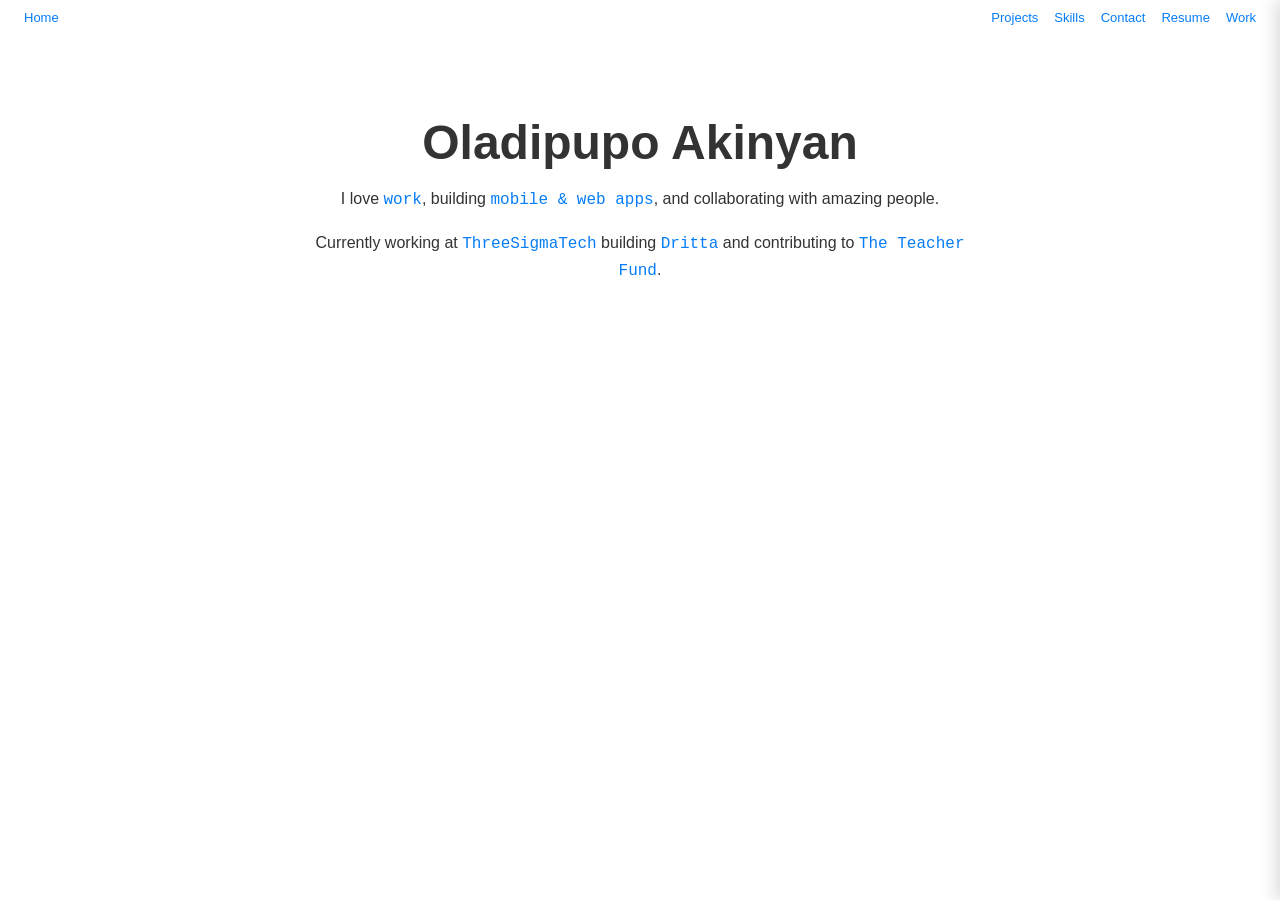
<file: index.html>
<!DOCTYPE html>
<html lang="en">
<head>
  <meta charset="UTF-8" />
  <meta name="viewport" content="width=device-width, initial-scale=1" />
  <title>Oladipupo Akinyan</title>
  <meta name="description" content="Oladipupo Akinyan — Software &amp; Mobile Engineer" />
  <meta property="og:title" content="Oladipupo Akinyan" />
  <meta property="og:description" content="Software &amp; Mobile Engineer" />
  <link rel="stylesheet" href="styles.css" />
</head>
<body>
  <div>
    <nav>
      <div class="desktopNav">
        <ul>
          <li><a href="index.html">Home</a></li>
          <ul>
            <li><a href="projects.html">Projects</a></li>
            <li><a href="skills.html">Skills</a></li>
            <!-- <li><a href="places.html">Places</a></li> -->
            <li><a href="contact.html">Contact</a></li>
            <li><a href="resume.pdf" target="_blank" rel="noopener noreferrer">Resume</a></li>
            <li><a href="work.html">Work</a></li>
          </ul>
        </ul>
      </div>
      <div class="mobileNav">
        <div class="burger" onclick="toggleDrawer()" aria-label="Open menu">
          <svg focusable="false" aria-hidden="true" viewBox="0 0 24 24">
            <path d="M3 18h18v-2H3zm0-5h18v-2H3zm0-7v2h18V6z"></path>
          </svg>
        </div>
      </div>
      <div id="drawer-backdrop" class="drawer-backdrop" onclick="toggleDrawer(false)"></div>
      <div id="mobile-drawer" class="drawer">
        <div class="xIcon" onclick="toggleDrawer(false)" aria-label="Close menu">
          <svg focusable="false" aria-hidden="true" viewBox="0 0 24 24">
            <path d="M19 6.41L17.59 5 12 10.59 6.41 5 5 6.41 10.59 12 5 17.59 6.41 19 12 13.41 17.59 19 19 17.59 13.41 12z"></path>
          </svg>
        </div>
        <div class="mobileViewLinks">
          <div><a href="index.html"><code>Home</code></a></div>
          <div><a href="projects.html"><code>Projects</code></a></div>
          <div><a href="skills.html"><code>Skills</code></a></div>
          <div><a href="contact.html"><code>Contact</code></a></div>
          <div><a href="resume.pdf" target="_blank" rel="noopener noreferrer"><code>Resume</code></a></div>
          <div><a href="work.html"><code>Work</code></a></div>
          <!-- <div><a href="places.html"><code>Places</code></a></div> -->
        </div>
      </div>
    </nav>

    <div class="hero">
      <h1 class="title">Oladipupo Akinyan</h1>
      <p class="description">
        I love <a href="work.html"><code>work</code></a>, building <a href="projects.html"><code>mobile &amp; web apps</code></a>, and collaborating with amazing people.
      </p>
      <p class="description">
        Currently working at <a href="work.html"><code>ThreeSigmaTech</code></a> building <a href="https://dritta.io/"><code>Dritta</code></a> and contributing to <a href="https://theteacherfund.com" target="_blank" rel="noopener noreferrer"><code>The Teacher Fund</code></a>.
      </p>
    </div>
  </div>
  <script src="script.js"></script>
</body>
</html>
</file>
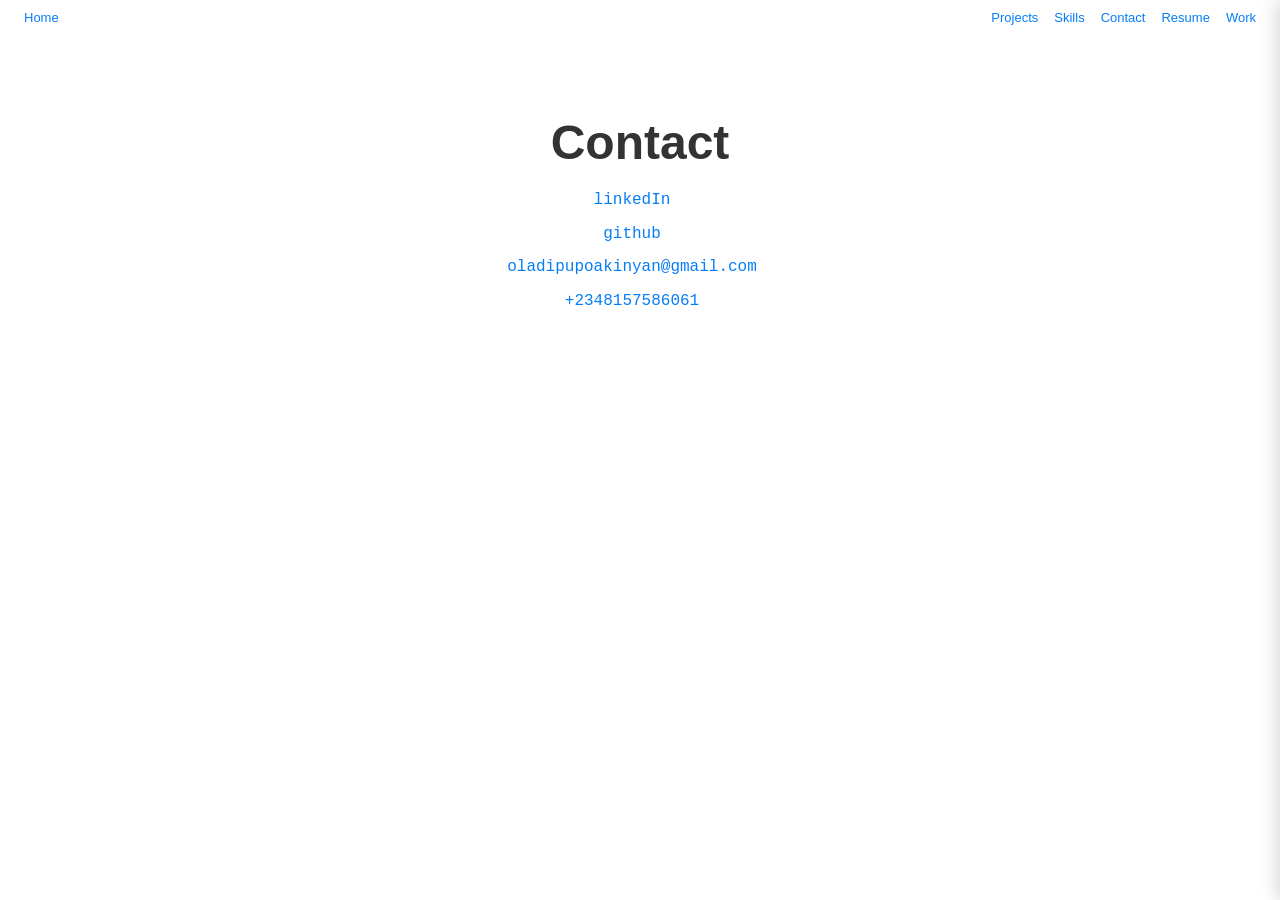
<file: contact.html>
<!DOCTYPE html>
<html lang="en">
<head>
  <meta charset="UTF-8" />
  <meta name="viewport" content="width=device-width, initial-scale=1" />
  <title>Contact — Oladipupo Akinyan</title>
  <meta name="description" content="Contact Oladipupo Akinyan" />
  <link rel="stylesheet" href="styles.css" />
</head>
<body>
  <div>
    <nav>
      <div class="desktopNav">
        <ul>
          <li><a href="index.html">Home</a></li>
          <ul>
            <li><a href="projects.html">Projects</a></li>
            <li><a href="skills.html">Skills</a></li>
            <!-- <li><a href="places.html">Places</a></li> -->
            <li><a href="contact.html">Contact</a></li>
            <li><a href="resume.pdf" target="_blank" rel="noopener noreferrer">Resume</a></li>
            <li><a href="work.html">Work</a></li>
          </ul>
        </ul>
      </div>
      <div class="mobileNav">
        <div class="burger" onclick="toggleDrawer()" aria-label="Open menu">
          <svg focusable="false" aria-hidden="true" viewBox="0 0 24 24">
            <path d="M3 18h18v-2H3zm0-5h18v-2H3zm0-7v2h18V6z"></path>
          </svg>
        </div>
      </div>
      <div id="drawer-backdrop" class="drawer-backdrop" onclick="toggleDrawer(false)"></div>
      <div id="mobile-drawer" class="drawer">
        <div class="xIcon" onclick="toggleDrawer(false)" aria-label="Close menu">
          <svg focusable="false" aria-hidden="true" viewBox="0 0 24 24">
            <path d="M19 6.41L17.59 5 12 10.59 6.41 5 5 6.41 10.59 12 5 17.59 6.41 19 12 13.41 17.59 19 19 17.59 13.41 12z"></path>
          </svg>
        </div>
        <div class="mobileViewLinks">
          <div><a href="index.html"><code>Home</code></a></div>
          <div><a href="projects.html"><code>Projects</code></a></div>
          <div><a href="skills.html"><code>Skills</code></a></div>
          <!-- <div><a href="places.html"><code>Places</code></a></div> -->
          <div><a href="contact.html"><code>Contact</code></a></div>
          <div><a href="resume.pdf" target="_blank" rel="noopener noreferrer"><code>Resume</code></a></div>
          <div><a href="work.html"><code>Work</code></a></div>
        </div>
      </div>
    </nav>

    <div class="hero">
      <h1 class="title">Contact</h1>
      <ul class="description">
        <li><a href="https://linkedin.com/in/oladipupo-akinyan" target="_blank" rel="noopener noreferrer"><code>linkedIn</code></a></li>
        <li><a href="https://github.com/Oladipupoak" target="_blank" rel="noopener noreferrer"><code>github</code></a></li>
        <li><a href="mailto:oladipupoakinyan@gmail.com"><code>oladipupoakinyan@gmail.com</code></a></li>
        <li><a href="tel:+2348157586061"><code>+2348157586061</code></a></li>
      </ul>
    </div>
  </div>
  <script src="script.js"></script>
</body>
</html>
</file>
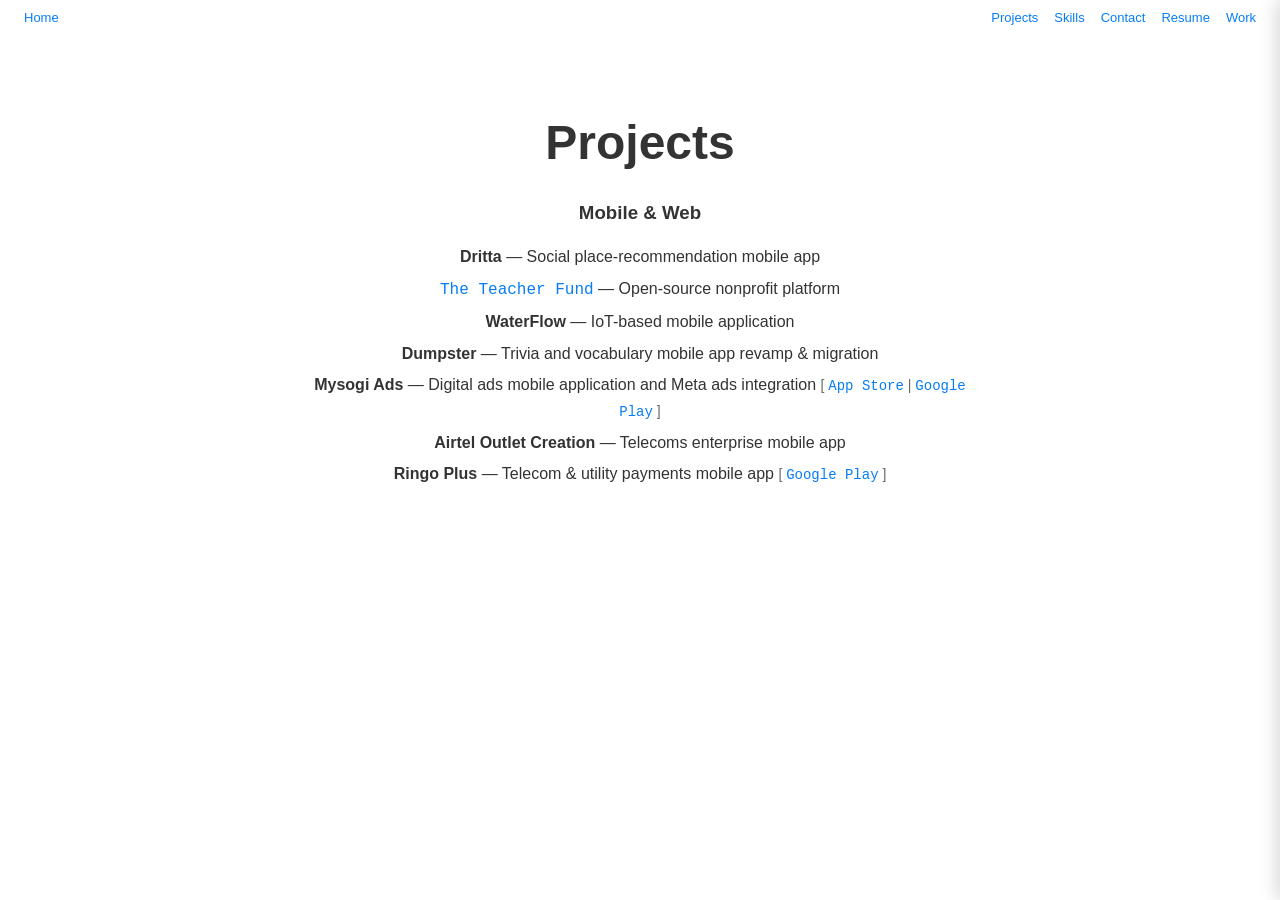
<file: projects.html>
<!DOCTYPE html>
<html lang="en">
<head>
  <meta charset="UTF-8" />
  <meta name="viewport" content="width=device-width, initial-scale=1" />
  <title>Projects — Oladipupo Akinyan</title>
  <meta name="description" content="Projects &amp; Applications — Oladipupo Akinyan" />
  <link rel="stylesheet" href="styles.css" />
</head>
<body>
  <div>
    <nav>
      <div class="desktopNav">
        <ul>
          <li><a href="index.html">Home</a></li>
          <ul>
            <li><a href="projects.html">Projects</a></li>
            <li><a href="skills.html">Skills</a></li>
            <!-- <li><a href="places.html">Places</a></li> -->
            <li><a href="contact.html">Contact</a></li>
            <li><a href="resume.pdf" target="_blank" rel="noopener noreferrer">Resume</a></li>
            <li><a href="work.html">Work</a></li>
          </ul>
        </ul>
      </div>
      <div class="mobileNav">
        <div class="burger" onclick="toggleDrawer()" aria-label="Open menu">
          <svg focusable="false" aria-hidden="true" viewBox="0 0 24 24">
            <path d="M3 18h18v-2H3zm0-5h18v-2H3zm0-7v2h18V6z"></path>
          </svg>
        </div>
      </div>
      <div id="drawer-backdrop" class="drawer-backdrop" onclick="toggleDrawer(false)"></div>
      <div id="mobile-drawer" class="drawer">
        <div class="xIcon" onclick="toggleDrawer(false)" aria-label="Close menu">
          <svg focusable="false" aria-hidden="true" viewBox="0 0 24 24">
            <path d="M19 6.41L17.59 5 12 10.59 6.41 5 5 6.41 10.59 12 5 17.59 6.41 19 12 13.41 17.59 19 19 17.59 13.41 12z"></path>
          </svg>
        </div>
        <div class="mobileViewLinks">
          <div><a href="index.html"><code>Home</code></a></div>
          <div><a href="projects.html"><code>Projects</code></a></div>
          <div><a href="skills.html"><code>Skills</code></a></div>
          <!-- <div><a href="places.html"><code>Places</code></a></div> -->
          <div><a href="contact.html"><code>Contact</code></a></div>
          <div><a href="resume.pdf" target="_blank" rel="noopener noreferrer"><code>Resume</code></a></div>
          <div><a href="work.html"><code>Work</code></a></div>
        </div>
      </div>
    </nav>

    <div class="hero">
      <h1 class="title">Projects</h1>
      <div class="description">
        <h3>Mobile &amp; Web</h3>
        <ul>
          <li>
            <strong>Dritta</strong> — Social place-recommendation mobile app 
          </li>
          <li>
            <a href="https://theteacherfund.com" target="_blank" rel="noopener noreferrer"><code>The Teacher Fund</code></a> — Open-source nonprofit platform 
          </li>
          <li>
            <strong>WaterFlow</strong> — IoT-based mobile application
          </li>
          <li>
            <strong>Dumpster</strong> — Trivia and vocabulary mobile app revamp &amp; migration
          </li>
          <li>
            <strong>Mysogi Ads</strong> — Digital ads mobile application and Meta ads integration
            <span class="subtext">
              [ <a href="https://apps.apple.com/ng/app/mysogi/id6532615935" target="_blank" rel="noopener noreferrer"><code>App Store</code></a>
              | <a href="https://play.google.com/store/apps/details?id=com.mysogi.app" target="_blank" rel="noopener noreferrer"><code>Google Play</code></a> ]
            </span>
          </li>
          <li>
            <strong>Airtel Outlet Creation</strong> — Telecoms enterprise mobile app 
          </li>
          <li>
            <strong>Ringo Plus</strong> — Telecom &amp; utility payments mobile app 
            <span class="subtext">
              [ <a href="https://play.google.com/store/apps/details?id=com.ringoplus" target="_blank" rel="noopener noreferrer"><code>Google Play</code></a> ]
            </span>
          </li>
        </ul>
      </div>
    </div>
  </div>

  <script src="script.js"></script>
  
</body>
</html>
</file>
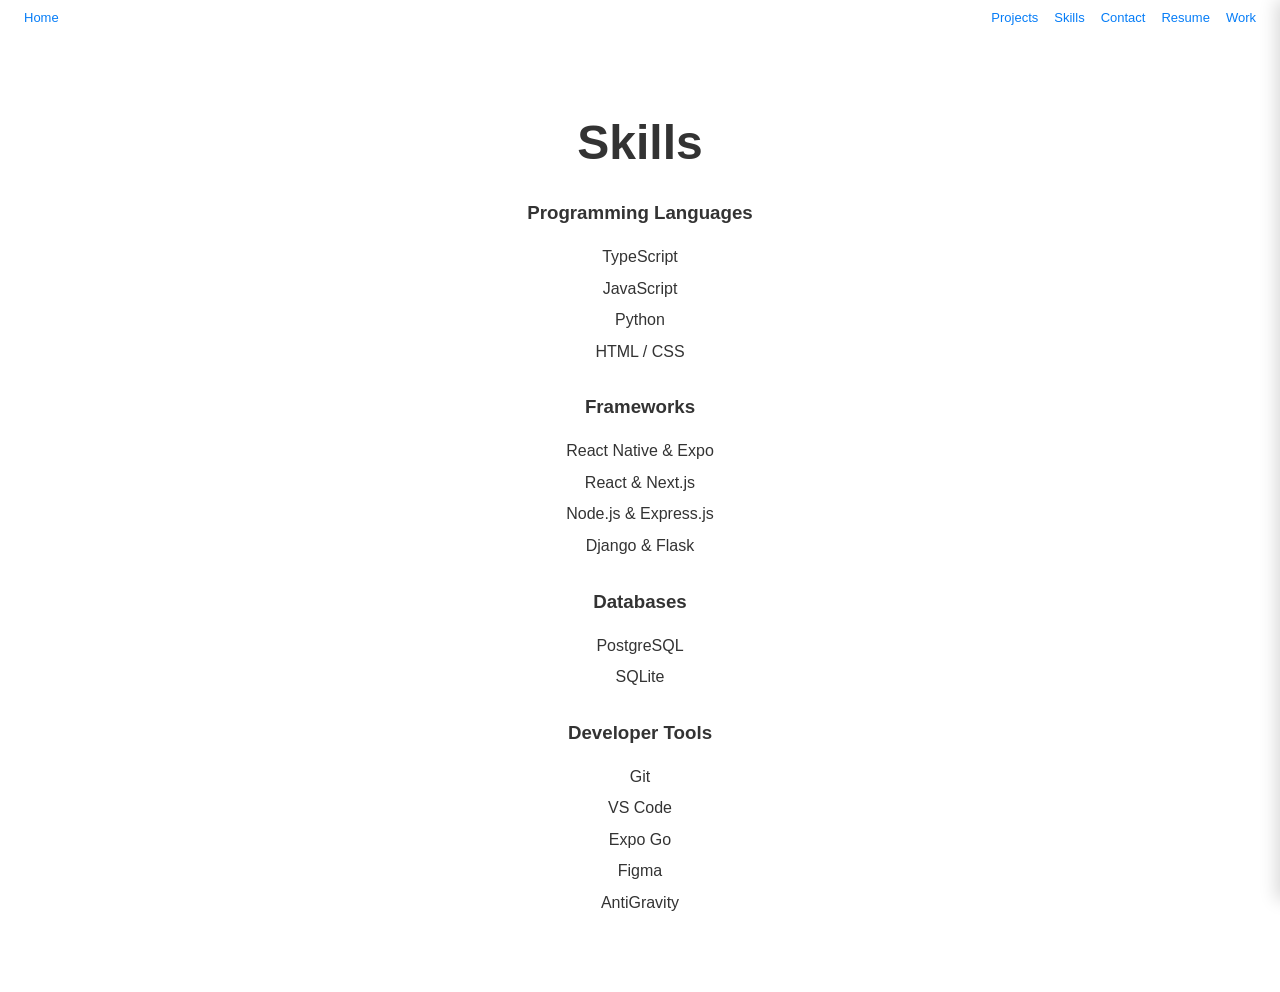
<file: skills.html>
<!DOCTYPE html>
<html lang="en">
<head>
  <meta charset="UTF-8" />
  <meta name="viewport" content="width=device-width, initial-scale=1" />
  <title>Skills — Oladipupo Akinyan</title>
  <meta name="description" content="Technical Skills — Oladipupo Akinyan" />
  <link rel="stylesheet" href="styles.css" />
</head>
<body>
  <div>
    <nav>
      <div class="desktopNav">
        <ul>
          <li><a href="index.html">Home</a></li>
          <ul>
            <li><a href="projects.html">Projects</a></li>
            <li><a href="skills.html">Skills</a></li>
            <!-- <li><a href="places.html">Places</a></li> -->
            <li><a href="contact.html">Contact</a></li>
            <li><a href="resume.pdf" target="_blank" rel="noopener noreferrer">Resume</a></li>
            <li><a href="work.html">Work</a></li>
          </ul>
        </ul>
      </div>
      <div class="mobileNav">
        <div class="burger" onclick="toggleDrawer()" aria-label="Open menu">
          <svg focusable="false" aria-hidden="true" viewBox="0 0 24 24">
            <path d="M3 18h18v-2H3zm0-5h18v-2H3zm0-7v2h18V6z"></path>
          </svg>
        </div>
      </div>
      <div id="drawer-backdrop" class="drawer-backdrop" onclick="toggleDrawer(false)"></div>
      <div id="mobile-drawer" class="drawer">
        <div class="xIcon" onclick="toggleDrawer(false)" aria-label="Close menu">
          <svg focusable="false" aria-hidden="true" viewBox="0 0 24 24">
            <path d="M19 6.41L17.59 5 12 10.59 6.41 5 5 6.41 10.59 12 5 17.59 6.41 19 12 13.41 17.59 19 19 17.59 13.41 12z"></path>
          </svg>
        </div>
        <div class="mobileViewLinks">
          <div><a href="index.html"><code>Home</code></a></div>
          <div><a href="projects.html"><code>Projects</code></a></div>
          <div><a href="skills.html"><code>Skills</code></a></div>
          <!-- <div><a href="places.html"><code>Places</code></a></div> -->
          <div><a href="contact.html"><code>Contact</code></a></div>
          <div><a href="resume.pdf" target="_blank" rel="noopener noreferrer"><code>Resume</code></a></div>
          <div><a href="work.html"><code>Work</code></a></div>
        </div>
      </div>
    </nav>

    <div class="hero">
      <h1 class="title">Skills</h1>
      <div class="description">
        <h3>Programming Languages</h3>
        <ul>
          <li>TypeScript</li>
          <li>JavaScript</li>
          <li>Python</li>
          <li>HTML / CSS</li>
        </ul>

        <h3>Frameworks</h3>
        <ul>
          <li>React Native &amp; Expo</li>
          <li>React &amp; Next.js</li>
          <li>Node.js &amp; Express.js</li>
          <li>Django &amp; Flask</li>
        </ul>

        <h3>Databases</h3>
        <ul>
          <li>PostgreSQL</li>
          <li>SQLite</li>
        </ul>

        <h3>Developer Tools</h3>
        <ul>
          <li>Git</li>
          <li>VS Code</li>
          <li>Expo Go</li>
          <li>Figma</li>
          <li>AntiGravity</li>
        </ul>
      </div>
    </div>
  </div>
  <script src="script.js"></script>
</body>
</html>
</file>
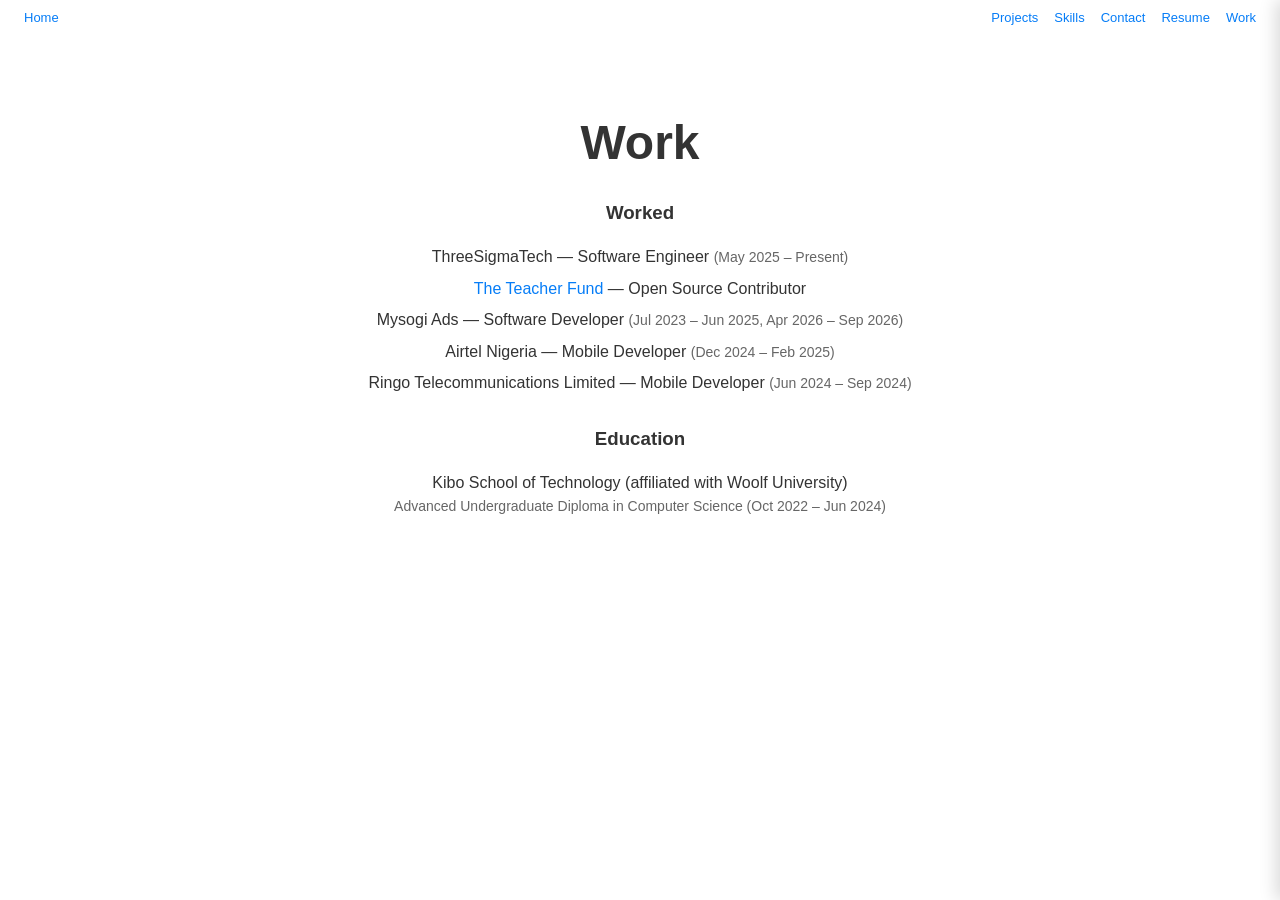
<file: work.html>
<!DOCTYPE html>
<html lang="en">
<head>
  <meta charset="UTF-8" />
  <meta name="viewport" content="width=device-width, initial-scale=1" />
  <title>Work — Oladipupo Akinyan</title>
  <meta name="description" content="Work Experience &amp; Education — Oladipupo Akinyan" />
  <link rel="stylesheet" href="styles.css" />
</head>
<body>
  <div>
    <nav>
      <div class="desktopNav">
        <ul>
          <li><a href="index.html">Home</a></li>
          <ul>
            <li><a href="projects.html">Projects</a></li>
            <li><a href="skills.html">Skills</a></li>
            <!-- <li><a href="places.html">Places</a></li> -->
            <li><a href="contact.html">Contact</a></li>
            <li><a href="resume.pdf" target="_blank" rel="noopener noreferrer">Resume</a></li>
            <li><a href="work.html">Work</a></li>
          </ul>
        </ul>
      </div>
      <div class="mobileNav">
        <div class="burger" onclick="toggleDrawer()" aria-label="Open menu">
          <svg focusable="false" aria-hidden="true" viewBox="0 0 24 24">
            <path d="M3 18h18v-2H3zm0-5h18v-2H3zm0-7v2h18V6z"></path>
          </svg>
        </div>
      </div>
      <div id="drawer-backdrop" class="drawer-backdrop" onclick="toggleDrawer(false)"></div>
      <div id="mobile-drawer" class="drawer">
        <div class="xIcon" onclick="toggleDrawer(false)" aria-label="Close menu">
          <svg focusable="false" aria-hidden="true" viewBox="0 0 24 24">
            <path d="M19 6.41L17.59 5 12 10.59 6.41 5 5 6.41 10.59 12 5 17.59 6.41 19 12 13.41 17.59 19 19 17.59 13.41 12z"></path>
          </svg>
        </div>
        <div class="mobileViewLinks">
          <div><a href="index.html"><code>Home</code></a></div>
          <div><a href="projects.html"><code>Projects</code></a></div>
          <div><a href="skills.html"><code>Skills</code></a></div>
          <!-- <div><a href="places.html"><code>Places</code></a></div> -->
          <div><a href="contact.html"><code>Contact</code></a></div>
          <div><a href="resume.pdf" target="_blank" rel="noopener noreferrer"><code>Resume</code></a></div>
          <div><a href="work.html"><code>Work</code></a></div>
        </div>
      </div>
    </nav>

    <div class="hero">
      <h1 class="title">Work</h1>
      <div class="description">
        <h3>Worked</h3>
        <ul>
          <li>
            ThreeSigmaTech — Software Engineer <span class="subtext">(May 2025 – Present)</span>
          </li>
          <li>
            <a href="https://theteacherfund.com" target="_blank" rel="noopener noreferrer">The Teacher Fund</a> — Open Source Contributor
          </li>
          <li>
            Mysogi Ads — Software Developer <span class="subtext">(Jul 2023 – Jun 2025, Apr 2026 – Sep 2026)</span>
            <!-- <span class="subtext">
              [ <a href="https://apps.apple.com/ng/app/mysogi/id6532615935" target="_blank" rel="noopener noreferrer"><code>App Store</code></a>
              | <a href="https://play.google.com/store/apps/details?id=com.mysogi.app" target="_blank" rel="noopener noreferrer"><code>Google Play</code></a> ]
            </span> -->
          </li>
          <li>
            Airtel Nigeria — Mobile Developer <span class="subtext">(Dec 2024 – Feb 2025)</span>
          </li>
          <li>
            Ringo Telecommunications Limited — Mobile Developer <span class="subtext">(Jun 2024 – Sep 2024)</span>
            <!-- <span class="subtext">
              [ <a href="https://play.google.com/store/apps/details?id=com.ringoplus" target="_blank" rel="noopener noreferrer"><code>Google Play</code></a> ]
            </span> -->
          </li>
        </ul>

        <h3>Education</h3>
        <ul>
          <li>
            Kibo School of Technology (affiliated with Woolf University)
            <div class="subtext">Advanced Undergraduate Diploma in Computer Science (Oct 2022 – Jun 2024)</div>
          </li>
        </ul>
      </div>
    </div>
  </div>
  <script src="script.js"></script>
</body>
</html>
</file>
<file: styles.css>
body {
  margin: 0;
  font-family: -apple-system, BlinkMacSystemFont, Avenir Next, Avenir, Helvetica, sans-serif;
  color: #333;
  background-color: #fff;
  -webkit-font-smoothing: antialiased;
}

/* Navigation */
nav {
  text-align: center;
}

nav ul {
  list-style: none;
  padding-left: 0;
  margin: 0;
  justify-content: space-between;
}

nav > .desktopNav > ul {
  padding: 4px 16px;
}

nav li {
  display: flex;
  padding: 6px 8px;
}

nav a,
.drawer a {
  color: #067df7;
  text-decoration: none;
  font-size: 13px;
}

nav a:hover,
.drawer a:hover {
  text-decoration: underline;
}

.burger,
.xIcon {
  padding-top: 5px;
  padding-right: 5px;
  padding-left: 5px;
  cursor: pointer;
  display: inline-block;
}

.burger svg,
.xIcon svg {
  user-select: none;
  width: 1em;
  height: 1em;
  display: inline-block;
  flex-shrink: 0;
  fill: currentColor;
  font-size: 1.5rem;
}

.desktopNav {
  display: none;
}

.mobileNav {
  display: block;
  float: right;
}

@media all and (min-width: 600px) {
  .desktopNav {
    display: block;
  }
  .mobileNav {
    display: none;
  }
  nav ul {
    display: flex;
    justify-content: space-between;
  }
}

/* Mobile Drawer */
.drawer-backdrop {
  position: fixed;
   inset: 0;
  background-color: rgba(0, 0, 0, 0.5);
  z-index: 1199;
  opacity: 0;
  pointer-events: none;
  transition: opacity 225ms cubic-bezier(0.4, 0, 0.2, 1) 0ms;
}

.drawer-backdrop.open {
  opacity: 1;
  pointer-events: auto;
}

.drawer {
  position: fixed;
  top: 0;
  right: 0;
  bottom: 0;
  background-color: #fff;
  z-index: 1200;
  min-width: 140px;
  box-shadow: -4px 0 16px rgba(0, 0, 0, 0.15);
  transform: translateX(100%);
  transition: transform 225ms cubic-bezier(0, 0, 0.2, 1) 0ms;
  text-align: left;
}

.drawer.open {
  transform: translateX(0);
}

.mobileViewLinks {
  margin-top: 20px;
  margin-left: 20px;
  margin-right: 20px;
}

.mobileViewLinks > a,
.mobileViewLinks > div {
  margin-bottom: 6px;
}

/* Hero & Page Content */
.hero {
  width: 100%;
  color: #333;
  clear: both;
  padding-bottom: 60px;
}

.title {
  margin: 0;
  width: 100%;
  padding-top: 80px;
  font-size: 48px;
  text-align: center;
}

.description {
  text-align: center;
  max-width: 680px;
  margin-left: auto;
  margin-right: auto;
  padding-left: 16px;
  padding-right: 16px;
  line-height: 1.6;
}

.hero ul {
  list-style: none;
  padding-left: 0;
}

.hero li {
  margin-bottom: 6px;
}

.hero h3 {
  margin-top: 28px;
  margin-bottom: 10px;
}

.hero a {
  color: #067df7;
  text-decoration: none;
}

.hero a:hover {
  text-decoration: underline;
}

code {
  font-family: SFMono-Regular, Menlo, Monaco, Consolas, "Liberation Mono", "Courier New", monospace;
}

.subtext {
  color: #666;
  font-size: 14px;
}
</file>
